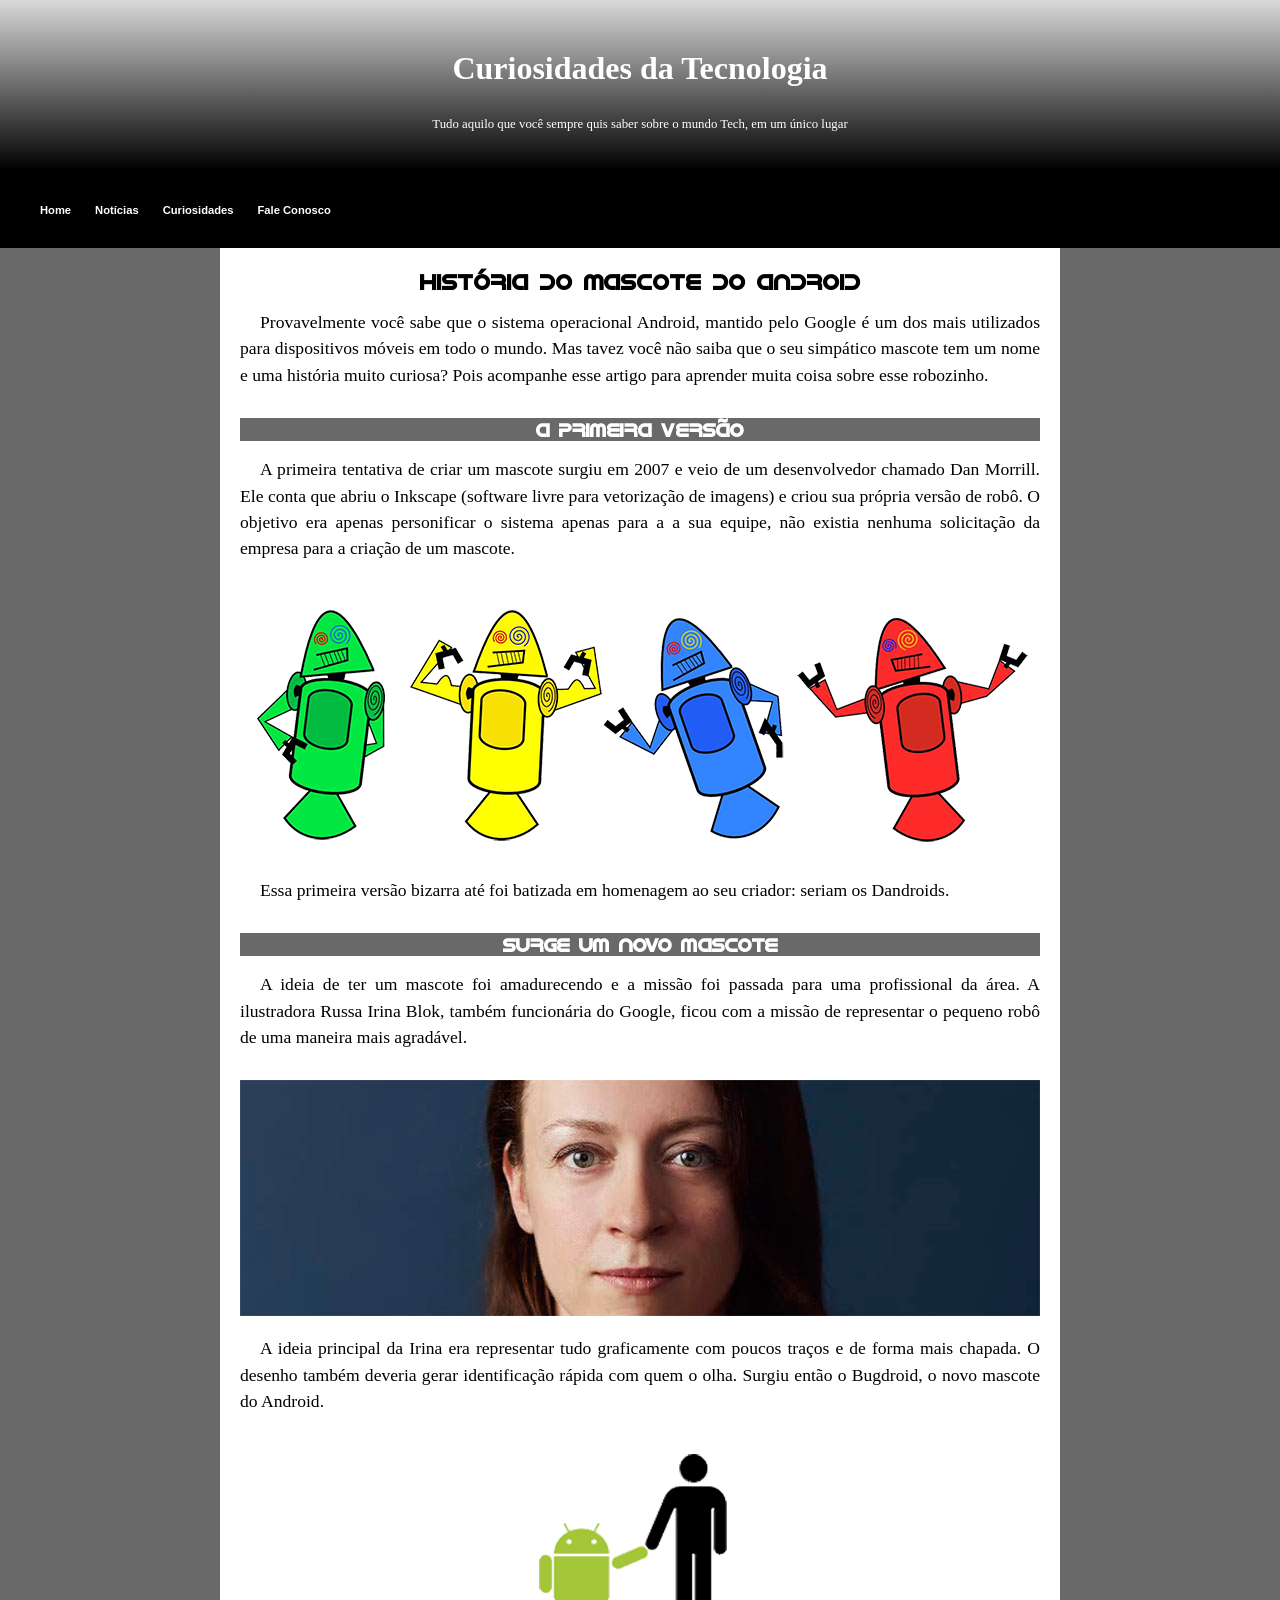
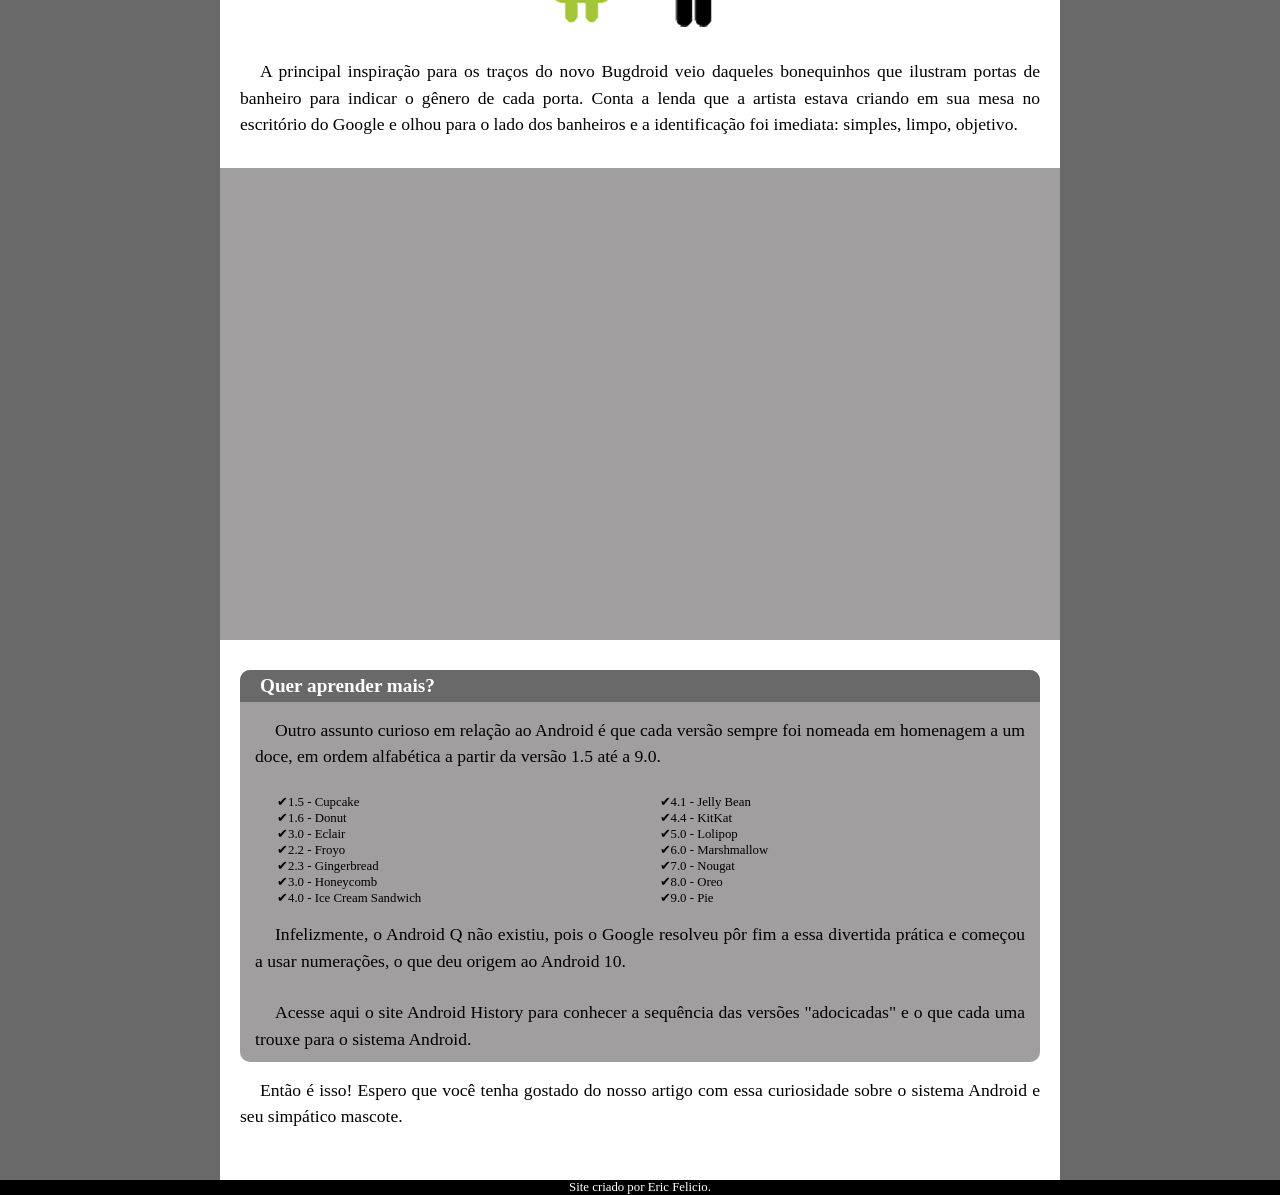
<file: index.html>
<!DOCTYPE html>
<html lang="pt-br">
<head>
    <meta charset="UTF-8">
    <meta http-equiv="X-UA-Compatible" content="IE=edge">
    <meta name="viewport" content="width=device-width, initial-scale=1.0">
    <title>Como surgiu o mascote do android?</title>
    <link rel="shortcut icon" href="imagens/favicon.ico" type="image/x-icon">
    <link rel="stylesheet" href="estilo/style.css">
</head>

<body>
    <header>
        <h1><a href="android.html">Curiosidades da Tecnologia</a> </h1>
        <p>Tudo aquilo que você sempre quis saber sobre o mundo Tech, em um único lugar</p>
    </header>
      <nav>
            <a href="">Home</a>
            <a href="">Notícias</a>
            <a href="">Curiosidades</a>
            <a href="">Fale Conosco</a>
      </nav>

    <main>
      <article>
        <h1>História do Mascote do Android</h1> 
        <p>Provavelmente você sabe que o sistema operacional Android, mantido pelo Google é um dos mais utilizados para dispositivos móveis em todo o mundo. Mas tavez você não saiba que o seu simpático mascote tem um nome e uma história muito curiosa? Pois acompanhe esse artigo para aprender muita coisa sobre esse robozinho.</p>
        <h2>A primeira versão</h2>
        <p>A primeira tentativa de criar um mascote surgiu em 2007 e veio de um desenvolvedor chamado Dan Morrill. Ele conta que abriu o Inkscape (software livre para vetorização de imagens) e criou sua própria versão de robô. O objetivo era apenas personificar o sistema apenas para a a sua equipe, não existia nenhuma solicitação da empresa para a criação de um mascote.</p>
    
        <picture>
             <source media="(max-width: 800px)" srcset="imagens/dan-droids-mobile.png" type="image/png">  
        <img src="imagens/dan-droids.png" alt="Dan-Droids">
        </picture>
    
        <p>Essa primeira versão bizarra até foi batizada em homenagem ao seu criador: seriam os Dandroids.</p>
    
        <h2>Surge um novo mascote</h2>
        <p>A ideia de ter um mascote foi amadurecendo e a missão foi passada para uma profissional da área. A ilustradora Russa Irina Blok, também funcionária do Google, ficou com a missão de representar o pequeno robô de uma maneira mais agradável.</p>

        <picture>
            <source media="(max-width:800px)"srcset="imagens/irina-blok-mobile.jpg" type="image/jpeg">
        <img src="imagens/irina-blok.jpg" alt="Irina-Blok">
        </picture>
    
        <p>A ideia principal da Irina era representar tudo graficamente com poucos traços e de forma mais chapada. O desenho também deveria gerar identificação rápida com quem o olha. Surgiu então o Bugdroid, o novo mascote do Android.</p>
    
        <img src="imagens/bugdroid.png" alt="Bugdroid">
    
        <p>A principal inspiração para os traços do novo Bugdroid veio daqueles bonequinhos que ilustram portas de banheiro para indicar o gênero de cada porta. Conta a lenda que a artista estava criando em sua mesa no escritório do Google e olhou para o lado dos banheiros e a identificação foi imediata: simples, limpo, objetivo.</p>
                
        <div class="video">
        <iframe width="560" height="315" src="https://www.youtube.com/embed/l2UDgpLz20M" title="YouTube video player" frameborder="0" allow="accelerometer; autoplay; clipboard-write; encrypted-media; gyroscope; picture-in-picture" allowfullscreen></iframe>
        </div>
    
    <aside>
        <h3>Quer aprender mais? </h3>
        <p>Outro assunto curioso em relação ao Android é que cada versão sempre foi nomeada em homenagem a um doce, em ordem alfabética a partir da versão 1.5 até a 9.0.</p>
        <ul>
            <li>1.5 - Cupcake</li>
            <li>1.6 - Donut</li>
            <li>3.0 - Eclair</li>
            <li>2.2 - Froyo</li> 
            <li>2.3 - Gingerbread</li>
            <li>3.0 - Honeycomb</li>
            <li>4.0 - Ice Cream Sandwich</li>

            <li>4.1 - Jelly Bean</li>
            <li>4.4 - KitKat</li>
            <li>5.0 - Lolipop</li>
            <li>6.0 - Marshmallow</li>
            <li>7.0 - Nougat</li>
            <li>8.0 - Oreo</li>
            <li>9.0 - Pie</li>        
    </ul>
        <p>Infelizmente, o Android Q não existiu, pois o Google resolveu pôr fim a essa divertida prática e começou a usar numerações, o que deu origem ao Android 10.</p>
        <p>Acesse aqui o site Android History para conhecer a sequência das versões "adocicadas" e o que cada uma trouxe para o sistema Android.</p>
    </aside>    
        <p>Então é isso! Espero que você tenha gostado do nosso artigo com essa curiosidade sobre o sistema Android e seu simpático mascote.</p>
        </article>
    </main>

    <footer>
        <p>Site criado por Eric Felicio.</p>
    </footer>

</body>
</html>
</file>
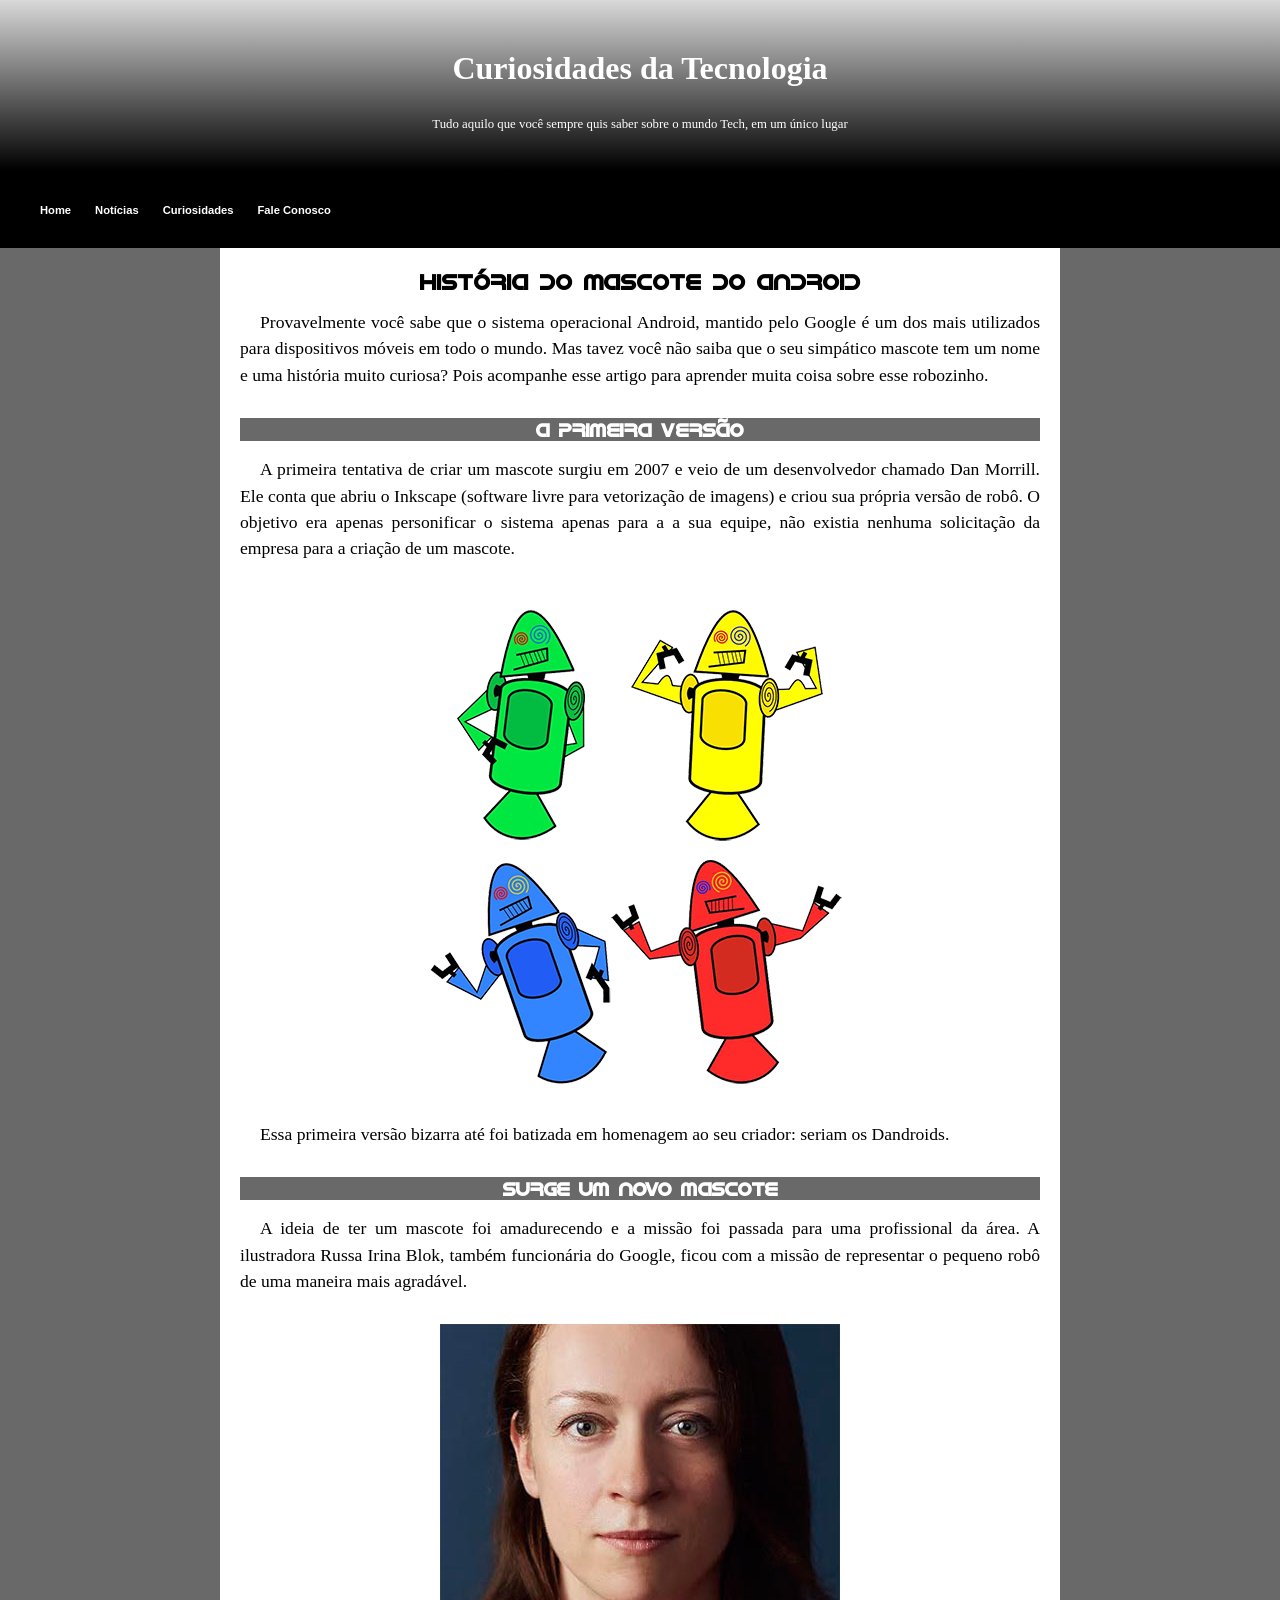
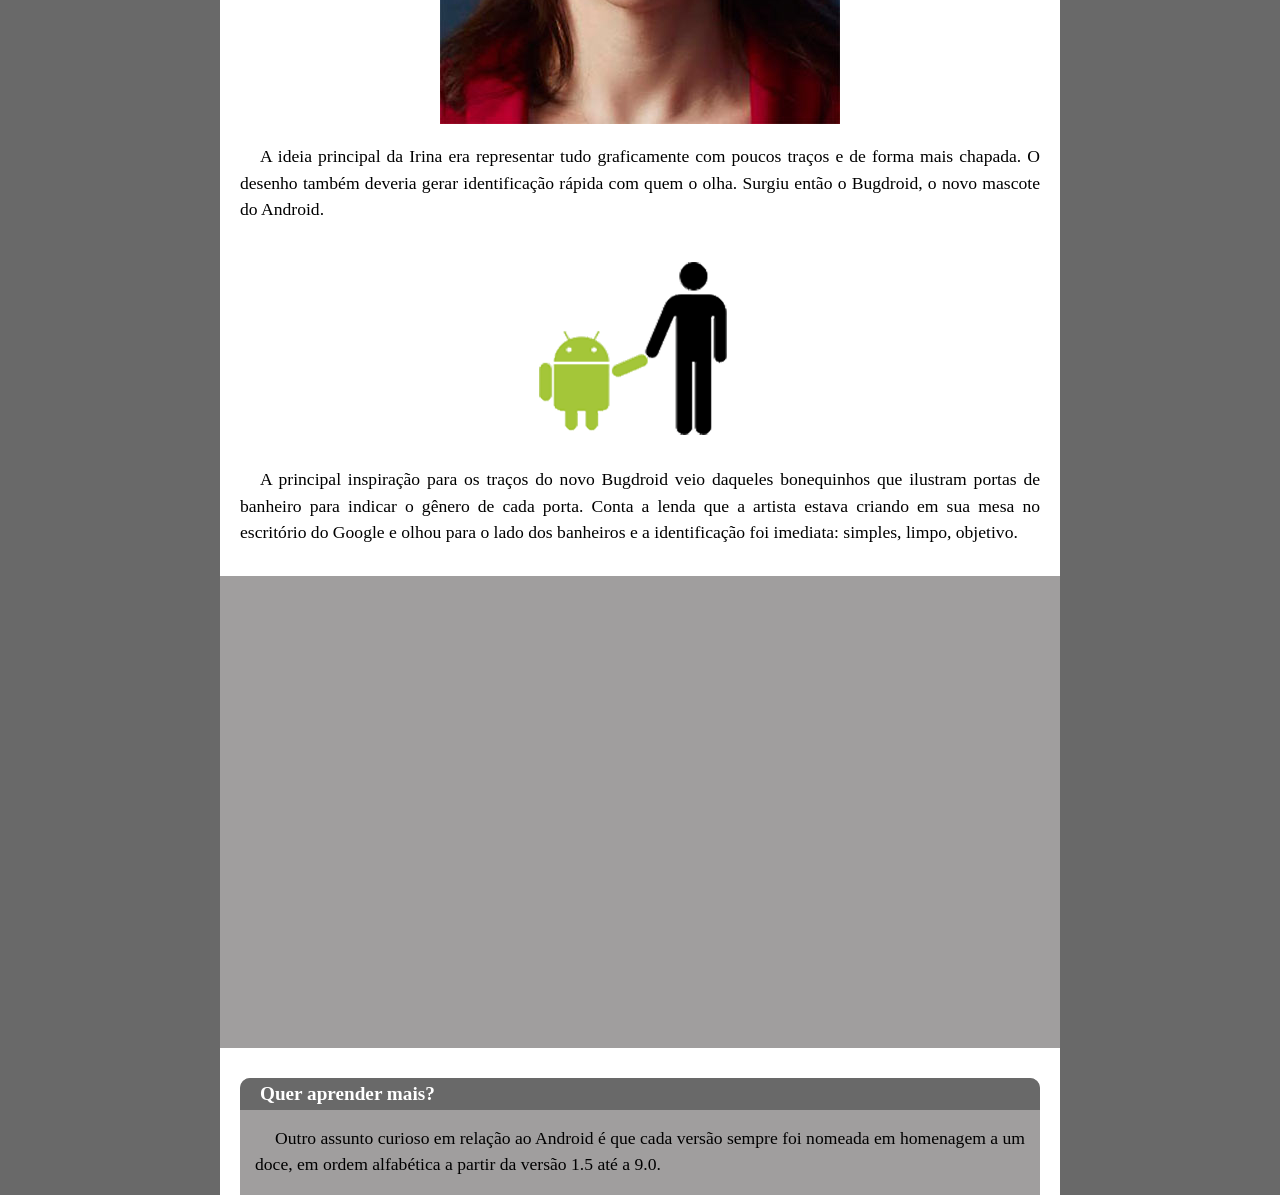
<file: index.html.html>
<!DOCTYPE html>
<html lang="pt-br">
<head>
    <meta charset="UTF-8">
    <meta http-equiv="X-UA-Compatible" content="IE=edge">
    <meta name="viewport" content="width=device-width, initial-scale=1.0">
    <title>Como surgiu o mascote do android?</title>
    <link rel="shortcut icon" href="imagens/favicon.ico" type="image/x-icon">
    <link rel="stylesheet" href="estilo/style.css">
</head>

<body>
    <header>
        <h1><a href="android.html">Curiosidades da Tecnologia</a> </h1>
        <p>Tudo aquilo que você sempre quis saber sobre o mundo Tech, em um único lugar</p>
    </header>
      <nav>
            <a href="">Home</a>
            <a href="">Notícias</a>
            <a href="">Curiosidades</a>
            <a href="">Fale Conosco</a>
      </nav>

    <main>
      <article>
        <h1>História do Mascote do Android</h1> 
        <p>Provavelmente você sabe que o sistema operacional Android, mantido pelo Google é um dos mais utilizados para dispositivos móveis em todo o mundo. Mas tavez você não saiba que o seu simpático mascote tem um nome e uma história muito curiosa? Pois acompanhe esse artigo para aprender muita coisa sobre esse robozinho.</p>
        <h2>A primeira versão</h2>
        <p>A primeira tentativa de criar um mascote surgiu em 2007 e veio de um desenvolvedor chamado Dan Morrill. Ele conta que abriu o Inkscape (software livre para vetorização de imagens) e criou sua própria versão de robô. O objetivo era apenas personificar o sistema apenas para a a sua equipe, não existia nenhuma solicitação da empresa para a criação de um mascote.</p>
    
        <picture>
        <source media="(max-width: 840px)" srcset="imagens/dan-droids-pq.png" type="image/png">
        <img src="imagens/dan-droids.png" alt="Dan-Droids">
        </picture>
    
        <p>Essa primeira versão bizarra até foi batizada em homenagem ao seu criador: seriam os Dandroids.</p>
    
        <h2>Surge um novo mascote</h2>
        <p>A ideia de ter um mascote foi amadurecendo e a missão foi passada para uma profissional da área. A ilustradora Russa Irina Blok, também funcionária do Google, ficou com a missão de representar o pequeno robô de uma maneira mais agradável.</p>

        <picture>
        <source media="(max-width: 840px)" srcset="imagens/irina-blok-pq.jpg" type="image/png">
        <img src="imagens/irina-blok.jpg" alt="Irina-Blok">
        </picture>
    
        <p>A ideia principal da Irina era representar tudo graficamente com poucos traços e de forma mais chapada. O desenho também deveria gerar identificação rápida com quem o olha. Surgiu então o Bugdroid, o novo mascote do Android.</p>
    
        <img src="imagens/bugdroid.png" alt="Bugdroid">
    
        <p>A principal inspiração para os traços do novo Bugdroid veio daqueles bonequinhos que ilustram portas de banheiro para indicar o gênero de cada porta. Conta a lenda que a artista estava criando em sua mesa no escritório do Google e olhou para o lado dos banheiros e a identificação foi imediata: simples, limpo, objetivo.</p>
                
        <div class="video">
        <iframe width="560" height="315" src="https://www.youtube.com/embed/l2UDgpLz20M" title="YouTube video player" frameborder="0" allow="accelerometer; autoplay; clipboard-write; encrypted-media; gyroscope; picture-in-picture" allowfullscreen></iframe>
        </div>
    
    <aside>
        <h3>Quer aprender mais? </h3>
        <p>Outro assunto curioso em relação ao Android é que cada versão sempre foi nomeada em homenagem a um doce, em ordem alfabética a partir da versão 1.5 até a 9.0.</p>
        <ul>
            <li>1.5 - Cupcake</li>
            <li>1.6 - Donut</li>
            <li>3.0 - Eclair</li>
            <li>2.2 - Froyo</li> 
            <li>2.3 - Gingerbread</li>
            <li>3.0 - Honeycomb</li>
            <li>4.0 - Ice Cream Sandwich</li>

            <li>4.1 - Jelly Bean</li>
            <li>4.4 - KitKat</li>
            <li>5.0 - Lolipop</li>
            <li>6.0 - Marshmallow</li>
            <li>7.0 - Nougat</li>
            <li>8.0 - Oreo</li>
            <li>9.0 - Pie</li>        
    </ul>
        <p>Infelizmente, o Android Q não existiu, pois o Google resolveu pôr fim a essa divertida prática e começou a usar numerações, o que deu origem ao Android 10.</p>
        <p>Acesse aqui o site Android History para conhecer a sequência das versões "adocicadas" e o que cada uma trouxe para o sistema Android.</p>
    </aside>    
        <p>Então é isso! Espero que você tenha gostado do nosso artigo com essa curiosidade sobre o sistema Android e seu simpático mascote.</p>
        </article>
    </main>

    <footer>
        <p>Site criado por Eric Felicio.</p>
    </footer>

</body>
</html>
</file>
<file: estilo/style.css>
@charset "UTF-8";

@font-face {
    font-family: 'Android';
    src: url('../fontes/idroid.otf') format('opentype');
}

:root {
     --color00:black;
     --color01:#696969;
     --color02:#a09e9e;
     --color03:#D9D9D9;

     --fonte-principal: Arial, Verdana, Helvetica, sans-serif;
     --fonte-destaque: ;
     --fonte-android:'Android';
}
*{
    margin: 0px;
    padding: 0px;
}
header{
    background-image:linear-gradient(to bottom, var(--color03),var(--color00));
    width: auto;
    height: 150px;
    font-family: var(--font01);
    color: white;
    padding: 10px;
}
header > h1 {
    text-align: center;
    font-size: 2em;
    margin-top: 40px;
}
h1 > a {
    text-decoration: none;
    color: white;
}
header > p {
    text-align: center;
    font-size: 0.8em;
    margin-top: 30px;
}
nav {
    padding: 30px;
    background-color: var(--color00);
}
nav > a {
    padding: 10px;
    font-weight: bold;
    font-size: 0.7em;
    background-color: var(--color00);
    font-family: var(--fonte-principal);
    text-decoration: none;
    color: white;
    border-radius: 15px;
    transition-duration: 0.6s;
}
nav > a:hover {
    background-color: var(--color02);
}
body {
    background-color: var(--color01);
}
main {
    margin:auto;
    text-align: center;
    min-width:300px;
    max-width:800px;
    background-color: white;
    padding: 20px;
    border: 20px;
    display: block;
}
main h1{
    text-align: center;
    color:black;
    font-size: 1.4em;
    font-family: var(--fonte-android);
}
main h2 {
    text-align: center;
    background-color:var(--color01); 
    color:white;
    font-size: 1.2em;
    font-family: var(--fonte-android);
}
main p { 
    text-align: justify;
    margin: 15px 0px;
    font-size: 1.1em;
    padding-bottom: 15px;
    text-indent: 20px;
    line-height: 1.5em;
}
div.img > source {
    width: 100%;
}
div.video {
    background-color: var(--color02);
    margin: 0px -20px 30px -20px;
    padding: 41%;
    padding-bottom: 18%;
    position: relative;
}
div.video > iframe {
    position: absolute;
    top: 5%;
    left: 5%;
    width: 90%;
    height: 90%;
}
aside{
    text-align: justify;
    background-color: var(--color02);
    height: auto;
    border-radius: 10px;
}
aside > h3{
    color: white;
    padding-top: 5px;
    padding-bottom: 5px;
    padding-left: 20px;
    position: relative;
    border-top: 15px;
    border-radius: 10px 10px 0px 0px;
    background-color: var(--color01);
    font-size: 1.2em;
}
aside > p {
    margin: 15px;
    text-align: justify;
    padding-bottom: 10px;
}
aside > ul {
    list-style-type: '\2714';
    columns: 2;
    padding-left: 6%;
    font-size: 0.8em;
}

footer {
    color: white;
    text-align: center;
    font-size: 0.8em;
    background-color: var(--color00);
}
</file>
